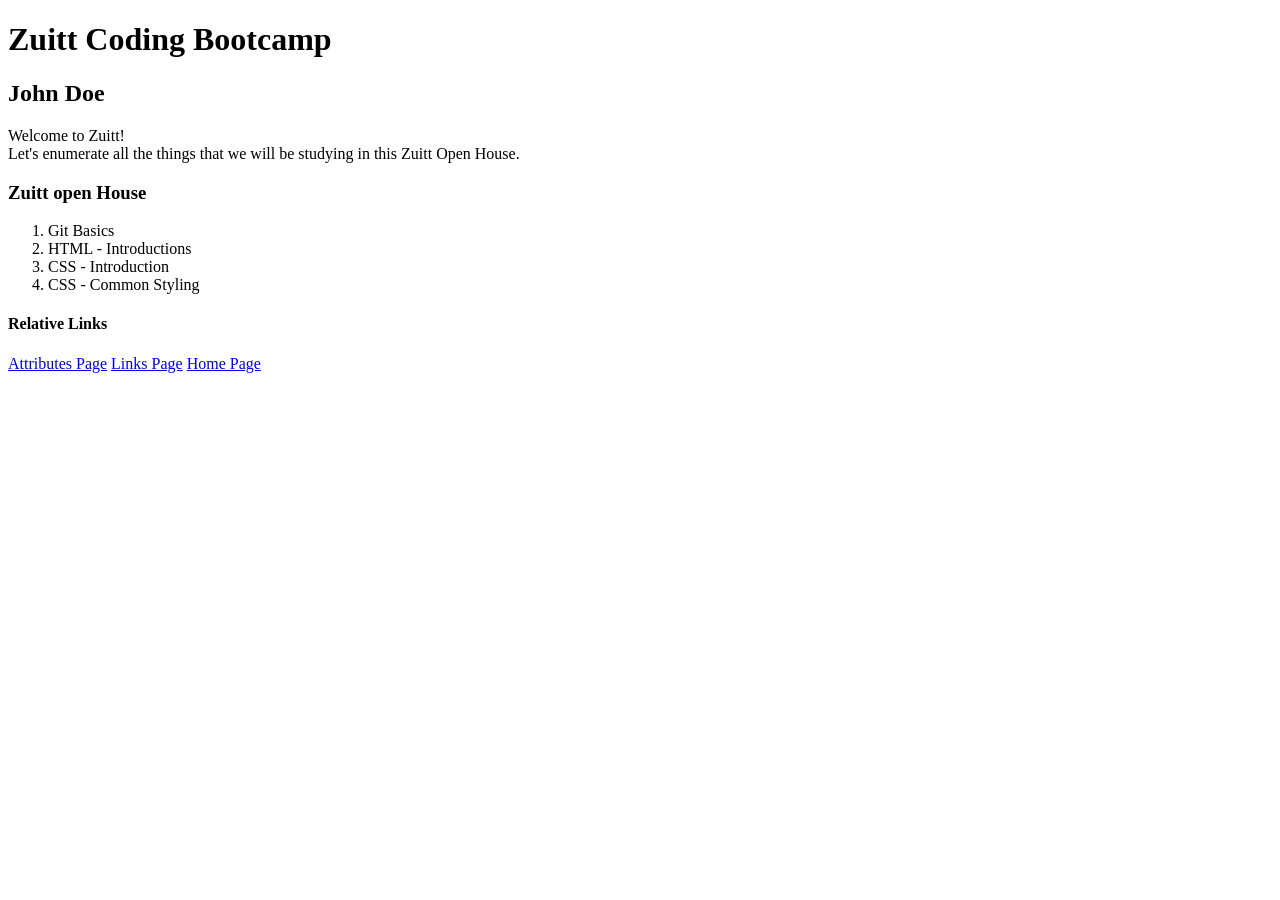
<file: s02/discussion/index.html>
<!-- DOCTYPE html -tells our browser that the file type is html. -->
<!DOCTYPE html>
<!-- html tells our browser to read the contents of the file as HTML -->
<html>
	<!-- head tag = contains the details of the HTML file not visible in the browser. -->
	<!-- head tag usually contains configuratins or details about the web page.  -->
	<head>
		<!-- meta tags = they are used to set or add details about our webpage. -->
		<meta charset="utf-8">
		<meta name="viewport" content="width=device-width,
		intial-scale=1">

		<!-- title tag sets the title of the tab show in the browser. -->
		<title>HTML - Introduction</title>
	</head>

	<!-- body tag contains the actual content of the html file that are visible to the browser. This is where the elements that you want to be showed in webpage should be added. -->
	<body>
		<!-- Creates heading elements -->
		<!-- Heading elements has 6 tyoes: h1, h2, h3, h4, h5, h6, h1 is the biggest and h6 is the smallest in terms of the font size. -->
		<h1> Zuitt Coding Bootcamp</h1>
		<!-- <h2> Zuitt Coding Bootcamp</h2>
		<h3> Zuitt Coding Bootcamp</h3>
		<h4> Zuitt Coding Bootcamp</h4>
		<h5> Zuitt Coding Bootcamp</h5>
		<h6> Zuitt Coding Bootcamp</h6> -->

		<h2>John Doe</h2>

		<!-- p(paragraph tag) - this is use to create paragraph elements in our page. -->
		<!-- br tag is used to add break elements in our webpage. -->
		<p>Welcome to Zuitt! <br/> Let's enumerate all the things that we will be studying in this Zuitt Open House.</p>

		<h3>Zuitt open House</h3>

		<!-- ol (ordered list) this is use to create an ordered list-->
		<ol>
			<!-- li (list item) is used to add list item in the list -->
			<li>Git Basics</li>
			<li>HTML - Introductions</li>
			<li>CSS - Introduction</li>
			<li>CSS - Common Styling</li>
		</ol>

		<div>
			<h4>Relative Links</h4>
			<a href="./attributes.html">Attributes Page</a>
			<a href="./links.html">Links Page</a>
			<a href="./index.html">Home Page</a>
		</div>
	</body>
</html>
</file>
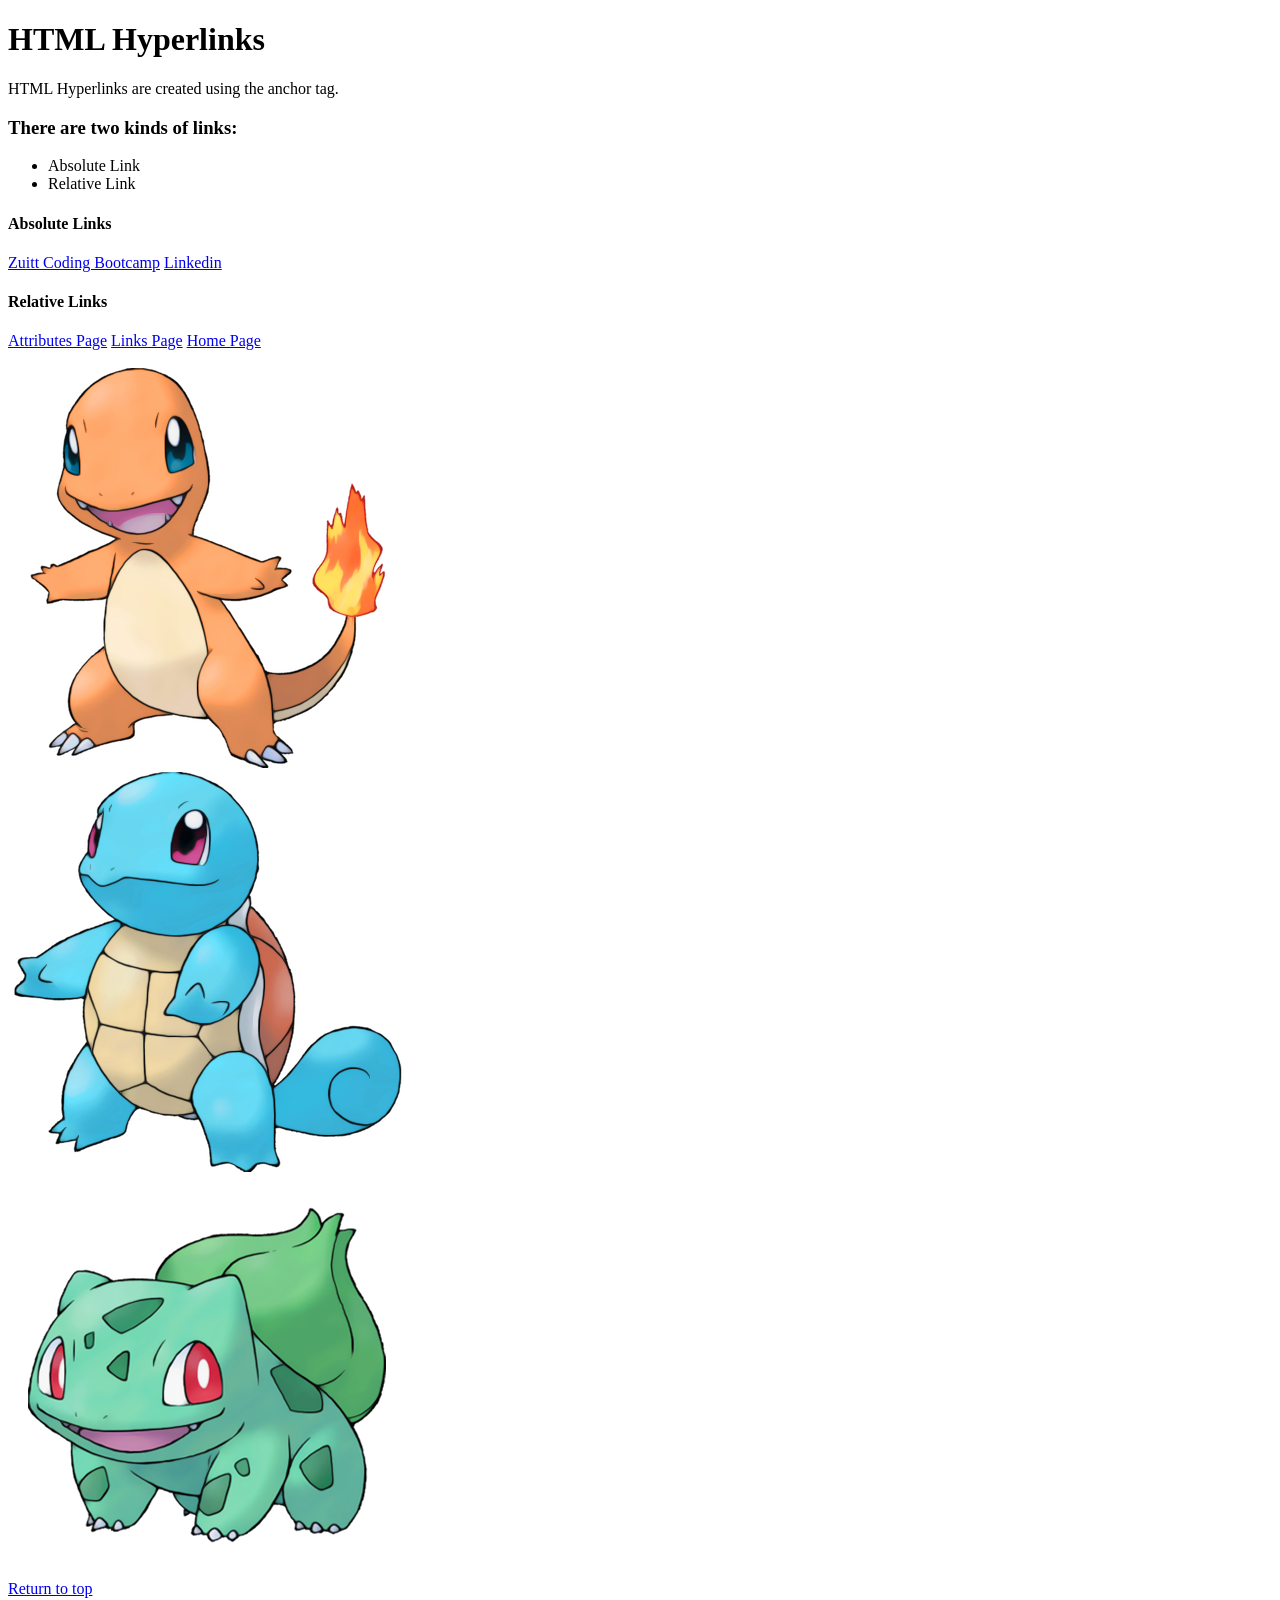
<file: s02/discussion/links.html>
<!DOCTYPE html>
<html>
	<head>
		<meta charset="utf-8">
		<meta name="viewport" content="width=device-width,
		intial-scale=1">

		<title>HTML - Hyperlinks</title>
	</head>
	<body>
		<h1>HTML Hyperlinks</h1>

		<p>HTML Hyperlinks are created using the anchor tag.</p>

		<h3>There are two kinds of links:</h3>

		<!-- ul tag (unordered list) is use to create a bulleted list in your webpage -->
		<ul>
			<li>Absolute Link</li>
			<li>Relative Link</li>
		</ul>

		<div>
			<!-- Absolute links are links to page n other websites. It used together wjth the href to define the locaiton or address of the link to be redirected -->
			<h4 id = "top">Absolute Links</h4>
			<a href="https://zuitt.co/" target="_blank">Zuitt Coding Bootcamp</a>
			<a href="https://www.linkedin.com/login">Linkedin</a>
		</div>

		<div>
			<h4>Relative Links</h4>
			<a href="./attributes.html">Attributes Page</a>
			<a href="./links.html">Links Page</a>
			<a href="./index.html">Home Page</a>
		</div>

		<!-- Short demonstration for adding image -->

		<div>
			<br>
			<img src="./picture1.png">
			<br>
			<img src="./picture2.png">
			<br>
			<img src="./picture3.png">
		</div>

		<!-- Relative linking within the same page -->

		<div>
			<a href="#top">Return to top</a>
		</div>
	</body>
</html>
</file>
